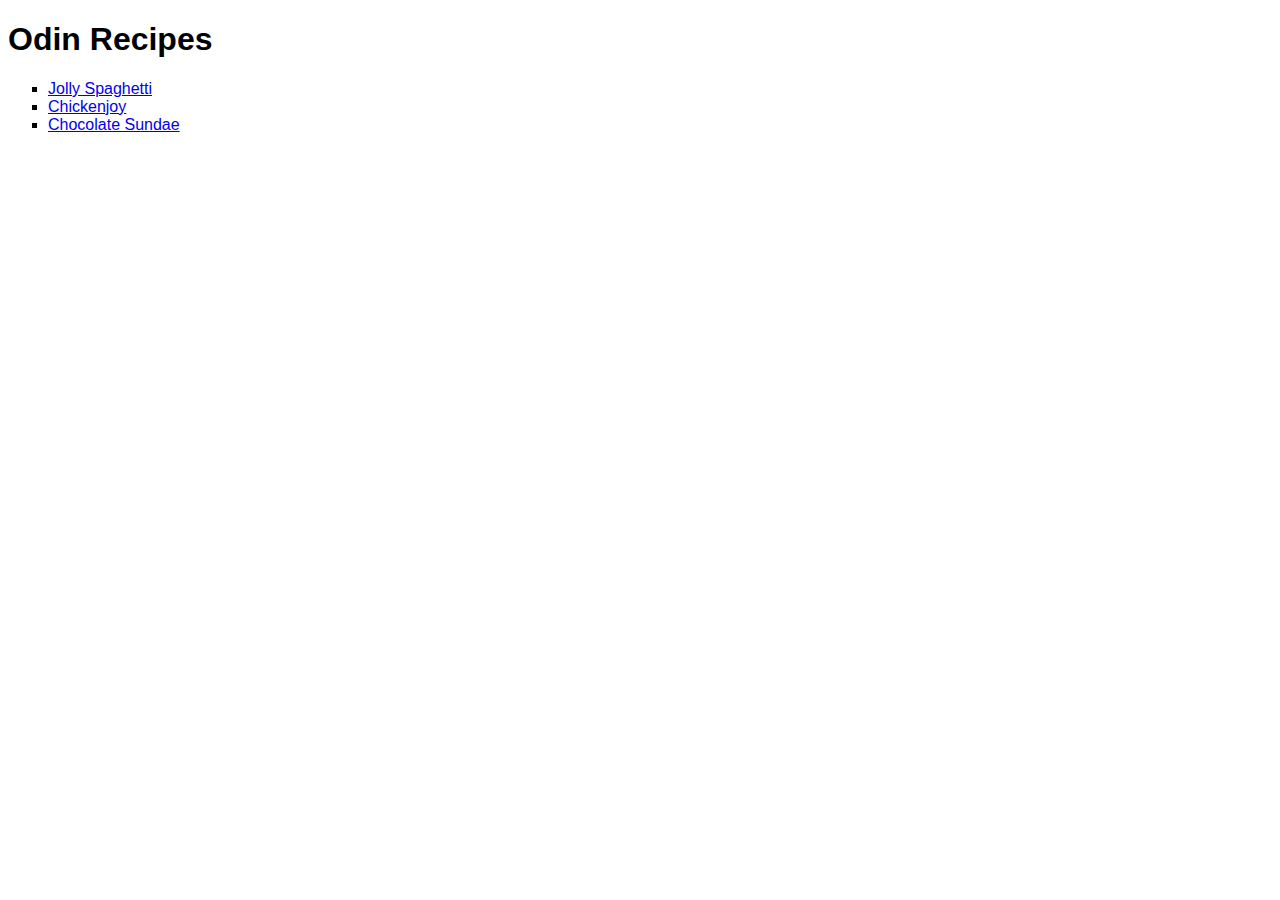
<file: index.html>
<!DOCTYPE html>

<html lang="en-us">
    <head>
        <meta charset="UTF-8">
        <meta http-equiv="X-UA-Compatible" content="IE=edge">
        <meta name="viewport" content="width=device-width, initial-scale=1.0">

        <title>Odin Recipes</title>

        <link rel="stylesheet" href="css/styles.css">
    </head>
    <body>
        <h1>Odin Recipes</h1>
        <ul>
            <li><a href="recipes/spaghetti.html">Jolly Spaghetti</a></li>
            <li><a href="recipes/chickenjoy.html">Chickenjoy</a></li>
            <li><a href="recipes/sundae.html">Chocolate Sundae</a></li>
        </ul>
    </body>
</html>
</file>
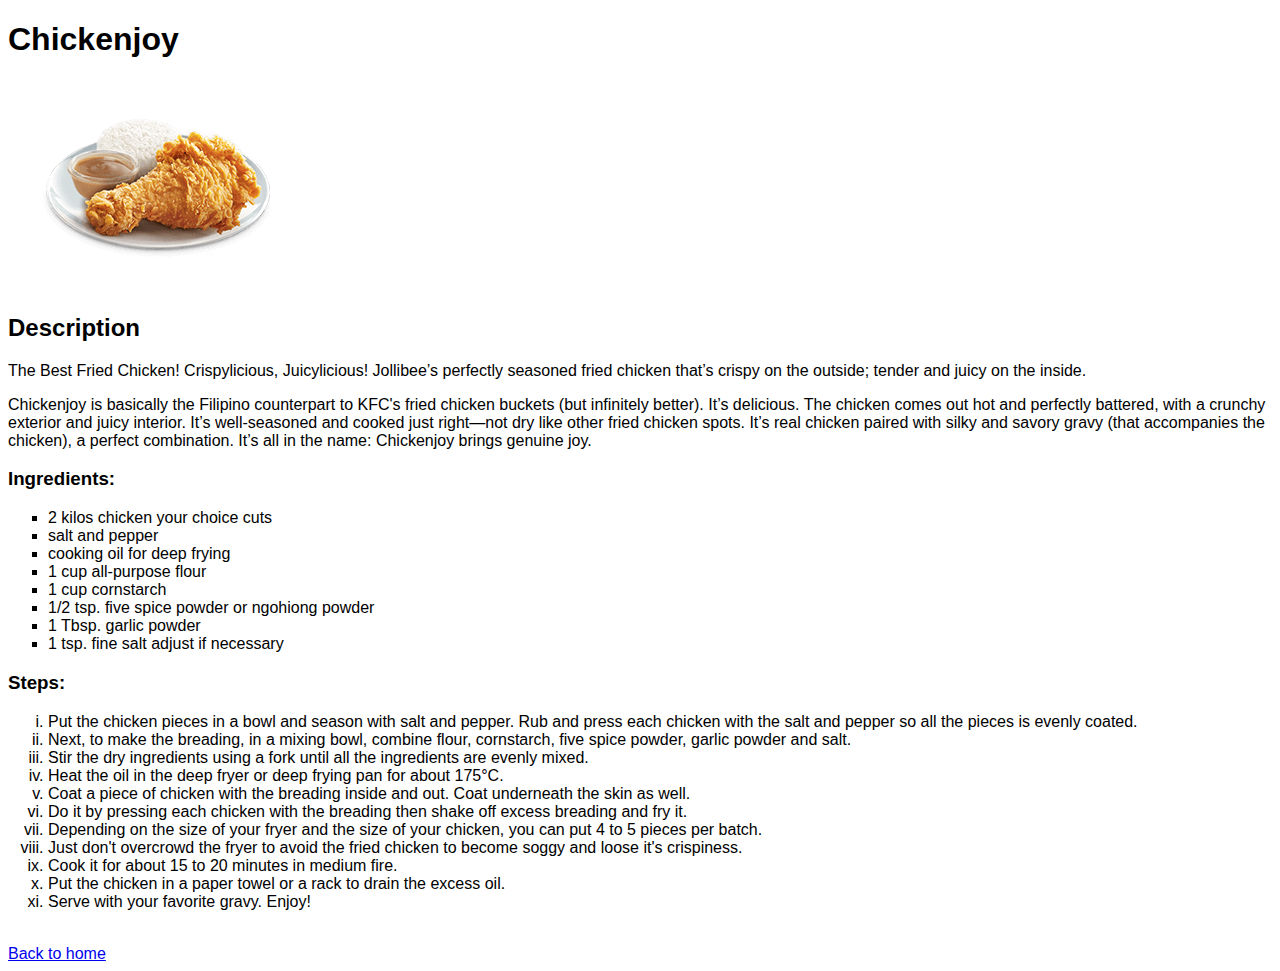
<file: recipes/chickenjoy.html>
<!DOCTYPE html>

<html lang="en-us">
    <head>
        <meta charset="UTF-8">
        <meta http-equiv="X-UA-Compatible" content="IE=edge">
        <meta name="viewport" content="width=device-width, initial-scale=1.0">

        <title>Chickenjoy</title>

        <link rel="stylesheet" href="../css/styles.css">
    </head>
    <body>
        <h1>Chickenjoy</h1>
        <img src="../images/chickenjoy.png" alt="Picture of Chickenjoy">

        <h2>Description</h2>
        <p>
            The Best Fried Chicken! Crispylicious, Juicylicious! Jollibee’s perfectly seasoned fried chicken that’s crispy on the outside; tender and juicy on the inside.
        </p>
        <p>
            Chickenjoy is basically the Filipino counterpart to KFC's fried chicken buckets (but infinitely better). It’s delicious. The chicken comes out hot and perfectly battered, with a crunchy exterior and juicy interior. It’s well-seasoned and cooked just right—not dry like other fried chicken spots. It’s real chicken paired with silky and savory gravy (that accompanies the chicken), a perfect combination. It’s all in the name: Chickenjoy brings genuine joy.
        </p>

        <h3>Ingredients:</h3>
        <ul>
            <li>2 kilos chicken your choice cuts</li>
            <li>salt and pepper</li>
            <li>cooking oil for deep frying</li>
            <li>1 cup all-purpose flour</li>
            <li>1 cup cornstarch</li>
            <li>1/2 tsp. five spice powder or ngohiong powder</li>
            <li>1 Tbsp. garlic powder</li>
            <li>1 tsp. fine salt adjust if necessary</li>
        </ul>

        <h3>Steps:</h3>
        <ol>
            <li>Put the chicken pieces in a bowl and season with salt and pepper. Rub and press each chicken with the salt and pepper so all the pieces is evenly coated.</li>
            <li>Next, to make the breading, in a mixing bowl, combine flour, cornstarch, five spice powder, garlic powder and salt.</li>
            <li>Stir the dry ingredients using a fork until all the ingredients are evenly mixed.</li>
            <li>Heat the oil in the deep fryer or deep frying pan for about 175°C.</li>
            <li>Coat a piece of chicken with the breading inside and out. Coat underneath the skin as well.</li>
            <li>Do it by pressing each chicken with the breading then shake off excess breading and fry it.</li>
            <li>Depending on the size of your fryer and the size of your chicken, you can put 4 to 5 pieces per batch.</li>
            <li>Just don't overcrowd the fryer to avoid the fried chicken to become soggy and loose it's crispiness.</li>
            <li>Cook it for about 15 to 20 minutes in medium fire.</li>
            <li>Put the chicken in a paper towel or a rack to drain the excess oil.</li>
            <li>Serve with your favorite gravy. Enjoy!</li>
        </ol>

        <br><a href="../index.html">Back to home</a>
    </body>
</html>
</file>
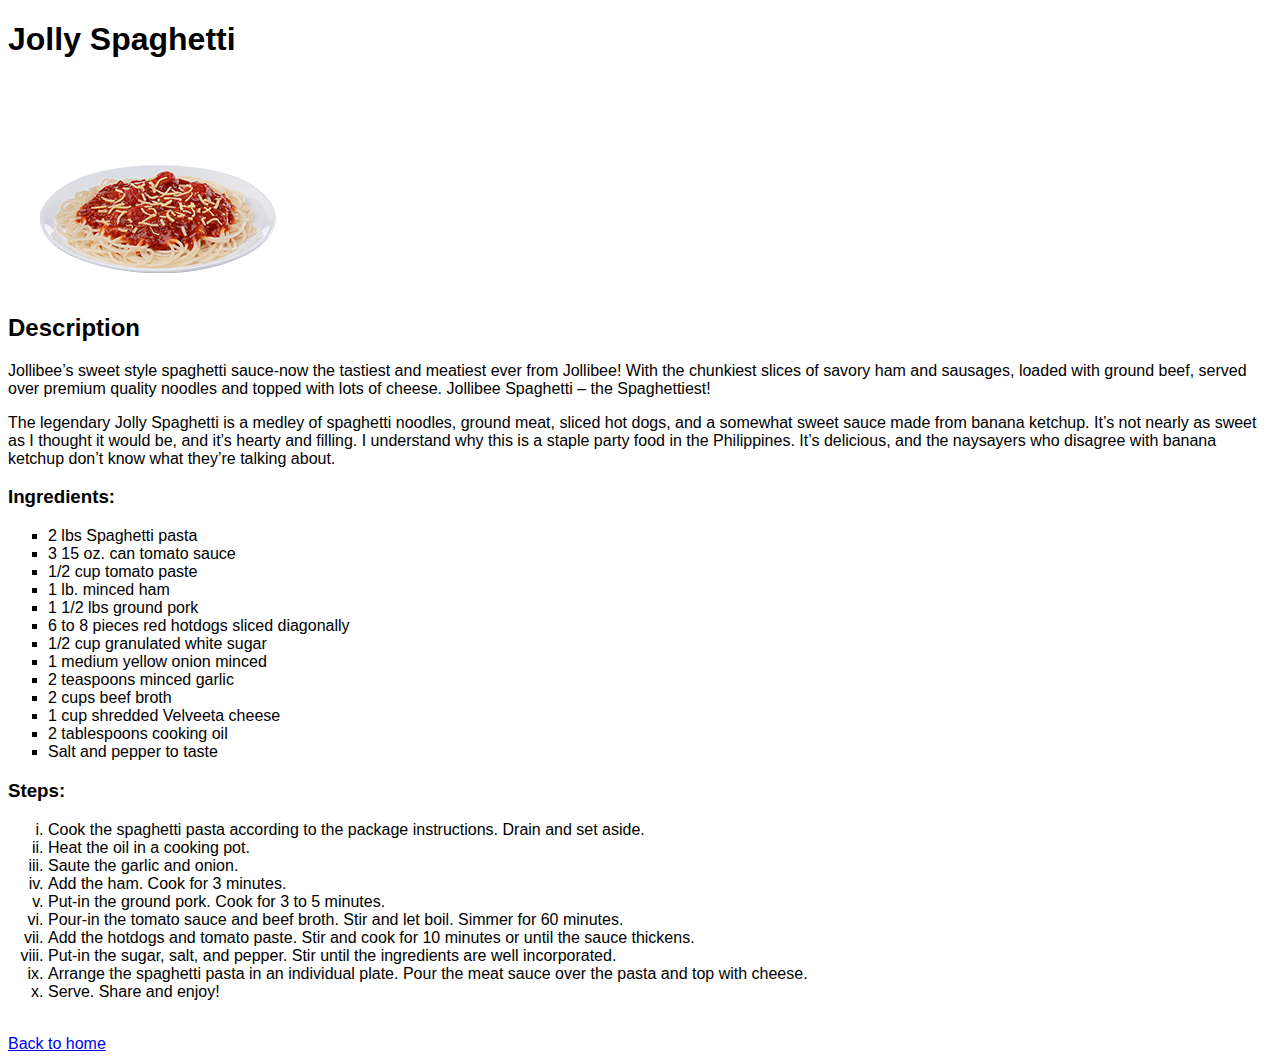
<file: recipes/spaghetti.html>
<!DOCTYPE html>

<html lang="en-us">
    <head>
        <meta charset="UTF-8">
        <meta http-equiv="X-UA-Compatible" content="IE=edge">
        <meta name="viewport" content="width=device-width, initial-scale=1.0">

        <title>Jolly Spaghetti</title>

        <link rel="stylesheet" href="../css/styles.css">
    </head>
    <body>
        <h1>Jolly Spaghetti</h1>
        <img src="../images/spaghetti.png" alt="Picture of Jolly Spaghetti">

        <h2>Description</h2>
        <p>
            Jollibee’s sweet style spaghetti sauce-now the tastiest and meatiest ever from Jollibee! With the chunkiest slices of savory ham and sausages, loaded with ground beef, served over premium quality noodles and topped with lots of cheese. Jollibee Spaghetti – the Spaghettiest!
        </p>
        <p>
            The legendary Jolly Spaghetti is a medley of spaghetti noodles, ground meat, sliced hot dogs, and a somewhat sweet sauce made from banana ketchup. It’s not nearly as sweet as I thought it would be, and it’s hearty and filling. I understand why this is a staple party food in the Philippines. It’s delicious, and the naysayers who disagree with banana ketchup don’t know what they’re talking about.
        </p>

        <h3>Ingredients:</h3>
        <ul>
            <li>2 lbs Spaghetti pasta</li>
            <li>3 15 oz. can tomato sauce</li>
            <li>1/2 cup tomato paste</li>
            <li>1 lb. minced ham</li>
            <li>1 1/2 lbs ground pork</li>
            <li>6 to 8 pieces red hotdogs sliced diagonally</li>
            <li>1/2 cup granulated white sugar</li>
            <li>1 medium yellow onion minced</li>
            <li>2 teaspoons minced garlic</li>
            <li>2 cups beef broth</li>
            <li>1 cup shredded Velveeta cheese</li>
            <li>2 tablespoons cooking oil</li>
            <li>Salt and pepper to taste</li>
        </ul>

        <h3>Steps:</h3>
        <ol>
            <li>Cook the spaghetti pasta according to the package instructions. Drain and set aside.</li>
            <li>Heat the oil in a cooking pot.</li>
            <li>Saute the garlic and onion.</li>
            <li>Add the ham. Cook for 3 minutes.</li>
            <li>Put-in the ground pork. Cook for 3 to 5 minutes.</li>
            <li>Pour-in the tomato sauce and beef broth. Stir and let boil. Simmer for 60 minutes.</li>
            <li>Add the hotdogs and tomato paste. Stir and cook for 10 minutes or until the sauce thickens.</li>
            <li>Put-in the sugar, salt, and pepper. Stir until the ingredients are well incorporated.</li>
            <li>Arrange the spaghetti pasta in an individual plate. Pour the meat sauce over the pasta and top with cheese.</li>
            <li>Serve. Share and enjoy!</li>
        </ol>

        <br><a href="../index.html">Back to home</a>
    </body>
</html>
</file>
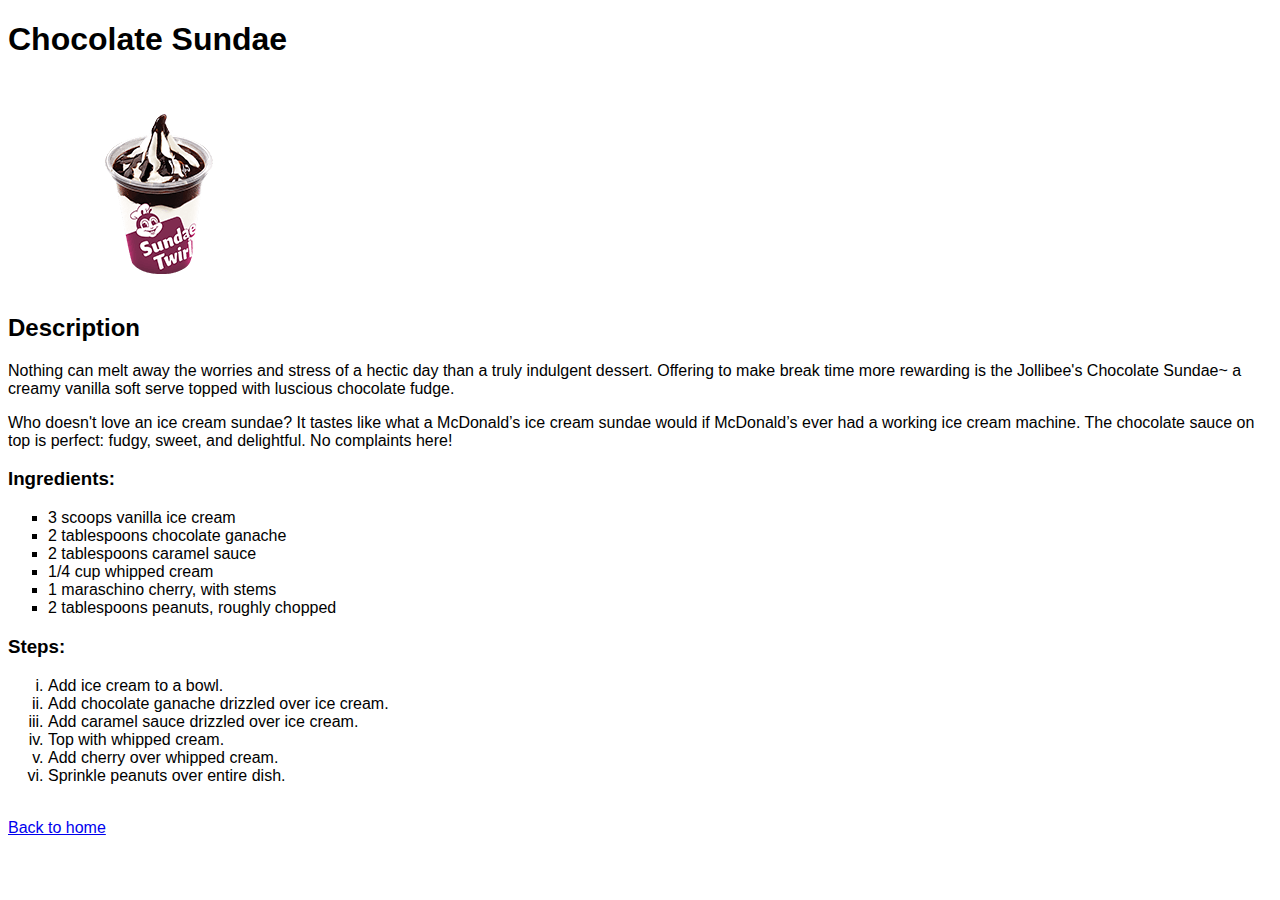
<file: recipes/sundae.html>
<!DOCTYPE html>

<html lang="en-us">
    <head>
        <meta charset="UTF-8">
        <meta http-equiv="X-UA-Compatible" content="IE=edge">
        <meta name="viewport" content="width=device-width, initial-scale=1.0">

        <title>Chocolate Sundae</title>

        <link rel="stylesheet" href="../css/styles.css">
    </head>
    <body>
        <h1>Chocolate Sundae</h1>
        <img src="../images/sundae.png" alt="Picture of Chocolate Sundae">

        <h2>Description</h2>
        <p>
            Nothing can melt away the worries and stress of a hectic day than a truly indulgent dessert. Offering to make break time more rewarding is the Jollibee's Chocolate Sundae~ a creamy vanilla soft serve topped with luscious chocolate fudge.
        </p>
        <p>
            Who doesn't love an ice cream sundae? It tastes like what a McDonald’s ice cream sundae would if McDonald’s ever had a working ice cream machine. The chocolate sauce on top is perfect: fudgy, sweet, and delightful. No complaints here!
        </p>

        <h3>Ingredients:</h3>
        <ul>
            <li>3 scoops vanilla ice cream</li>
            <li>2 tablespoons chocolate ganache</li>
            <li>2 tablespoons caramel sauce</li>
            <li>1/4 cup whipped cream</li>
            <li>1 maraschino cherry, with stems</li>
            <li>2 tablespoons peanuts, roughly chopped</li>
        </ul>

        <h3>Steps:</h3>
        <ol>
            <li>Add ice cream to a bowl.</li>
            <li>Add chocolate ganache drizzled over ice cream.</li>
            <li>Add caramel sauce drizzled over ice cream.</li>
            <li>Top with whipped cream.</li>
            <li>Add cherry over whipped cream.</li>
            <li>Sprinkle peanuts over entire dish.</li>
        </ol>

        <br><a href="../index.html">Back to home</a>
    </body>
</html>
</file>
<file: css/styles.css>
* {
    font-family: 'Lucida Sans', Geneva, sans-serif;
}

ul {
    list-style-type: square;
}

ol {
    list-style-type: lower-roman;
}
</file>
